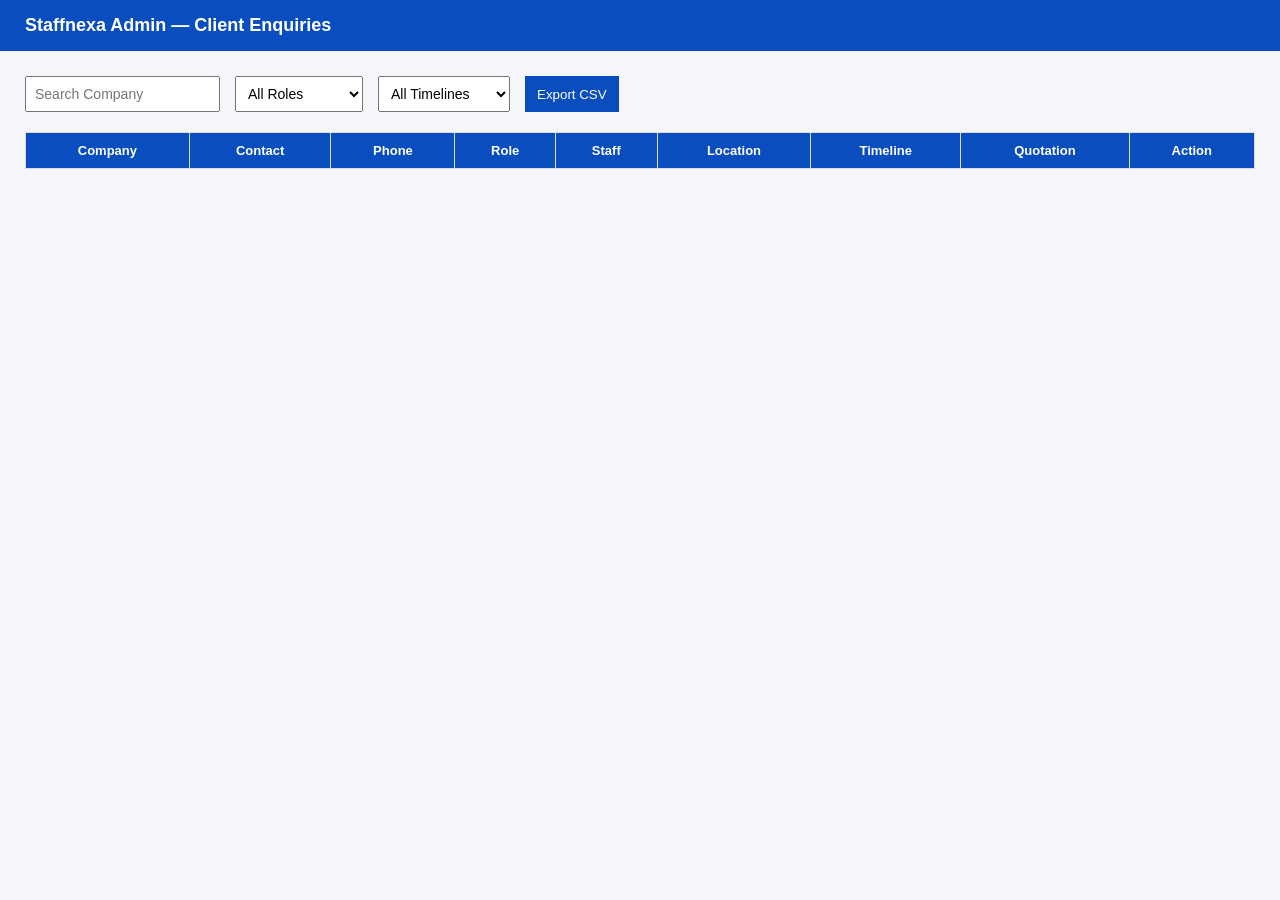
<file: client-enquiries.html>
<!DOCTYPE html>
<html>
<head>
  <meta charset="UTF-8" />
  <title>Client Enquiries - Admin</title>
  <style>
    body {
      margin: 0;
      font-family: Arial, sans-serif;
      background: #f4f6f9;
    }

    .header {
      background: #0a4dbf;
      color: white;
      padding: 15px 25px;
      font-size: 18px;
      font-weight: bold;
    }

    .container {
      padding: 25px;
    }

    .filters {
      display: flex;
      gap: 15px;
      margin-bottom: 20px;
      flex-wrap: wrap;
    }

    input, select {
      padding: 8px;
      font-size: 14px;
    }

    button {
      padding: 8px 12px;
      border: none;
      cursor: pointer;
    }

    .btn-primary {
      background: #0a4dbf;
      color: white;
    }

    .btn-danger {
      background: #c0392b;
      color: white;
    }

    table {
      width: 100%;
      border-collapse: collapse;
      background: white;
    }

    th, td {
      border: 1px solid #ddd;
      padding: 10px;
      font-size: 13px;
    }

    th {
      background: #e9ecef;
    }

    th {
      background: #0a4dbf;
      color: white;
    }
  </style>
</head>
<body>

  <div class="header">
    Staffnexa Admin — Client Enquiries
  </div>

  <div class="container">

    <div class="filters">
      <input type="text" id="searchInput" placeholder="Search Company" />
      <select id="roleFilter">
        <option value="">All Roles</option>
        <option>Housekeeping</option>
        <option>Pantry</option>
        <option>Supervisor</option>
        <option>Telecaller</option>
      </select>
      <select id="timelineFilter">
        <option value="">All Timelines</option>
        <option>Immediate</option>
        <option>Within 7 days</option>
        <option>Within 15 days</option>
        <option>Within 1 month</option>
      </select>
      <button class="btn-primary" onclick="exportCSV()">Export CSV</button>
    </div>

    <table id="enquiryTable">
      <thead>
        <tr>
          <th>Company</th>
          <th>Contact</th>
          <th>Phone</th>
          <th>Role</th>
          <th>Staff</th>
          <th>Location</th>
          <th>Timeline</th>
          <th>Quotation</th>
          <th>Action</th>
        </tr>
      </thead>
      <tbody></tbody>
    </table>

  </div>

<script>
const API_URL = "https://staffnexa-backend.onrender.com/client-enquiries";
let allData = [];

async function loadEnquiries() {
  const response = await fetch(API_URL, {
    headers: {
      "Authorization": "Basic " + btoa("admin:admin123")
    }
  });

  const result = await response.json();
  allData = result.data;
  renderTable(allData);
}

function renderTable(data) {
  const tbody = document.querySelector("#enquiryTable tbody");
  tbody.innerHTML = "";

  data.forEach(enquiry => {
    const row = document.createElement("tr");

    row.innerHTML = `
      <td>${enquiry.companyName}</td>
      <td>${enquiry.contactPerson}</td>
      <td>${enquiry.phone}</td>
      <td>${enquiry.requirementType}</td>
      <td>${enquiry.numberOfStaff}</td>
      <td>${enquiry.location}</td>
      <td>${enquiry.timeline}</td>
      <td>
        <select>
          <option>No</option>
          <option>Yes</option>
        </select>
      </td>
      <td>
        <button class="btn-danger" onclick="deleteEnquiry('${enquiry._id}')">Delete</button>
      </td>
    `;

    tbody.appendChild(row);
  });
}

function deleteEnquiry(id) {
  if (!confirm("Delete this enquiry?")) return;

  fetch(API_URL + "/" + id, {
    method: "DELETE",
    headers: {
      "Authorization": "Basic " + btoa("admin:admin123")
    }
  }).then(() => loadEnquiries());
}

function exportCSV() {
  let csv = "Company,Contact,Phone,Role,Staff,Location,Timeline\n";
  allData.forEach(e => {
    csv += `${e.companyName},${e.contactPerson},${e.phone},${e.requirementType},${e.numberOfStaff},${e.location},${e.timeline}\n`;
  });

  const blob = new Blob([csv], { type: "text/csv" });
  const url = window.URL.createObjectURL(blob);
  const a = document.createElement("a");
  a.href = url;
  a.download = "client-enquiries.csv";
  a.click();
}

document.getElementById("searchInput").addEventListener("input", e => {
  const value = e.target.value.toLowerCase();
  const filtered = allData.filter(x =>
    x.companyName.toLowerCase().includes(value)
  );
  renderTable(filtered);
});

document.getElementById("roleFilter").addEventListener("change", e => {
  const value = e.target.value;
  if (!value) return renderTable(allData);
  renderTable(allData.filter(x => x.requirementType === value));
});

document.getElementById("timelineFilter").addEventListener("change", e => {
  const value = e.target.value;
  if (!value) return renderTable(allData);
  renderTable(allData.filter(x => x.timeline === value));
});

loadEnquiries();
</script>

</body>
</html>
</file>
